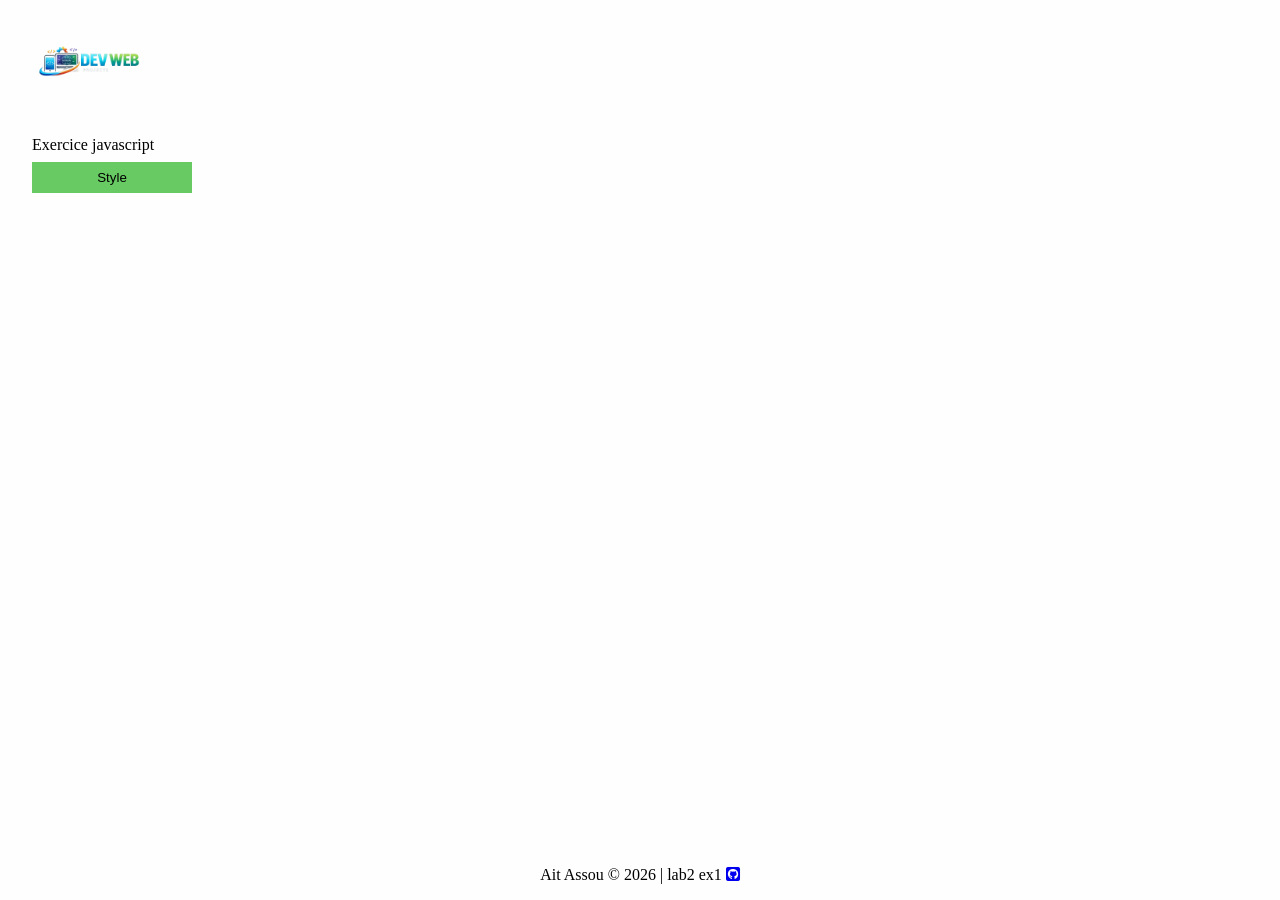
<file: ex1/index.html>
<!DOCTYPE html>
<html lang="fr">
<head>
    <meta charset="UTF-8">
    <meta name="viewport" content="width=device-width, initial-scale=1.0">
    <title>Document</title>
     <link
  rel="stylesheet" href="https://cdnjs.cloudflare.com/ajax/libs/font-awesome/6.5.2/css/all.min.css" />
    <link rel="stylesheet" href="./css/styles.css">
    <script src="./js/changerStyle.js" defer></script>

</head>
<body>
    <main class="container">
        <header>
            <img height="100" src="./images/logo.png" alt="logo">
        </header>
        <main>
            <p id="texte">Exercice javascript</p>
            <button id="jsStyle" onclick="changerStyle()">Style</button>
        </main>

        <footer>
            <p>Ait Assou &copy; 2026 | lab2 ex1  <a href="https://github.com/ait-assou/lab2.git"><i class="fa-brands fa-square-github"></i></a></p>

        </footer>


    </div>
</body>
</html>
</file>
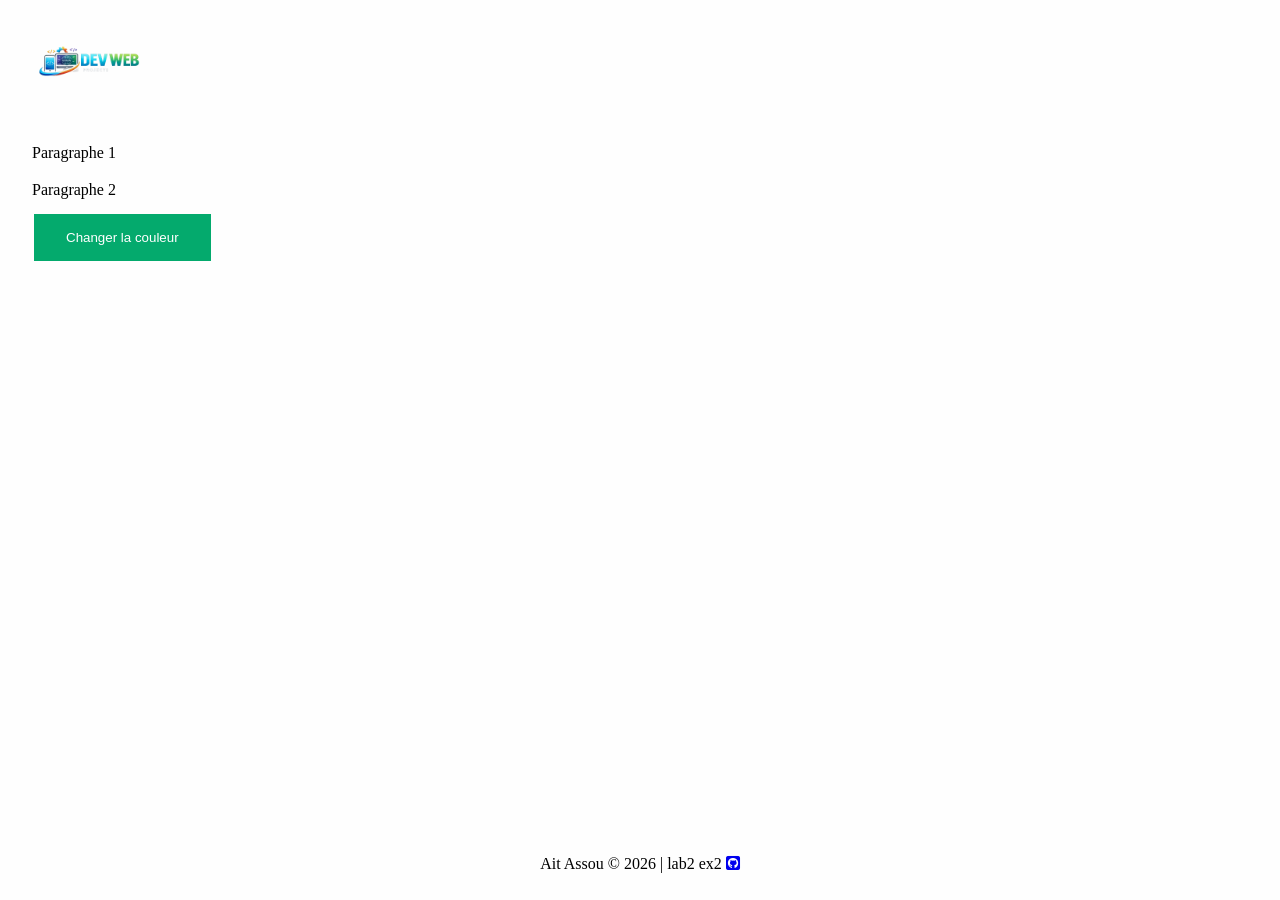
<file: ex2/index.html>
<!DOCTYPE html>
<html lang="fr">
<head>
    <meta charset="UTF-8">
    <meta name="viewport" content="width=device-width, initial-scale=1.0">
    <title>lab 2 | ex2</title>
     <link
  rel="stylesheet" href="https://cdnjs.cloudflare.com/ajax/libs/font-awesome/6.5.2/css/all.min.css" />
    <link rel="stylesheet" href="./css/changerBackground.css">
    <script src="./js/changerStyle.js" defer></script>

</head>
<body>
    <main class="container">
        <header>
            <img height="100" src="./images/logo.png" alt="logo">
        </header>
        <main>
            <p data-pCible="paragraphe cible">Paragraphe 1</p>
            <p data-pCible="paragraphe cible">Paragraphe 2</p>
            <input  type="button" value="Changer la couleur" id="jsStyle" onclick="changerBackground()"/>
        </main>

        <footer>
            <p>Ait Assou &copy; 2026 | lab2 ex2  <a href="https://github.com/ait-assou/lab2.git"><i class="fa-brands fa-square-github"></i></a></p>

        </footer>


    </div>
</body>
</html>
</file>
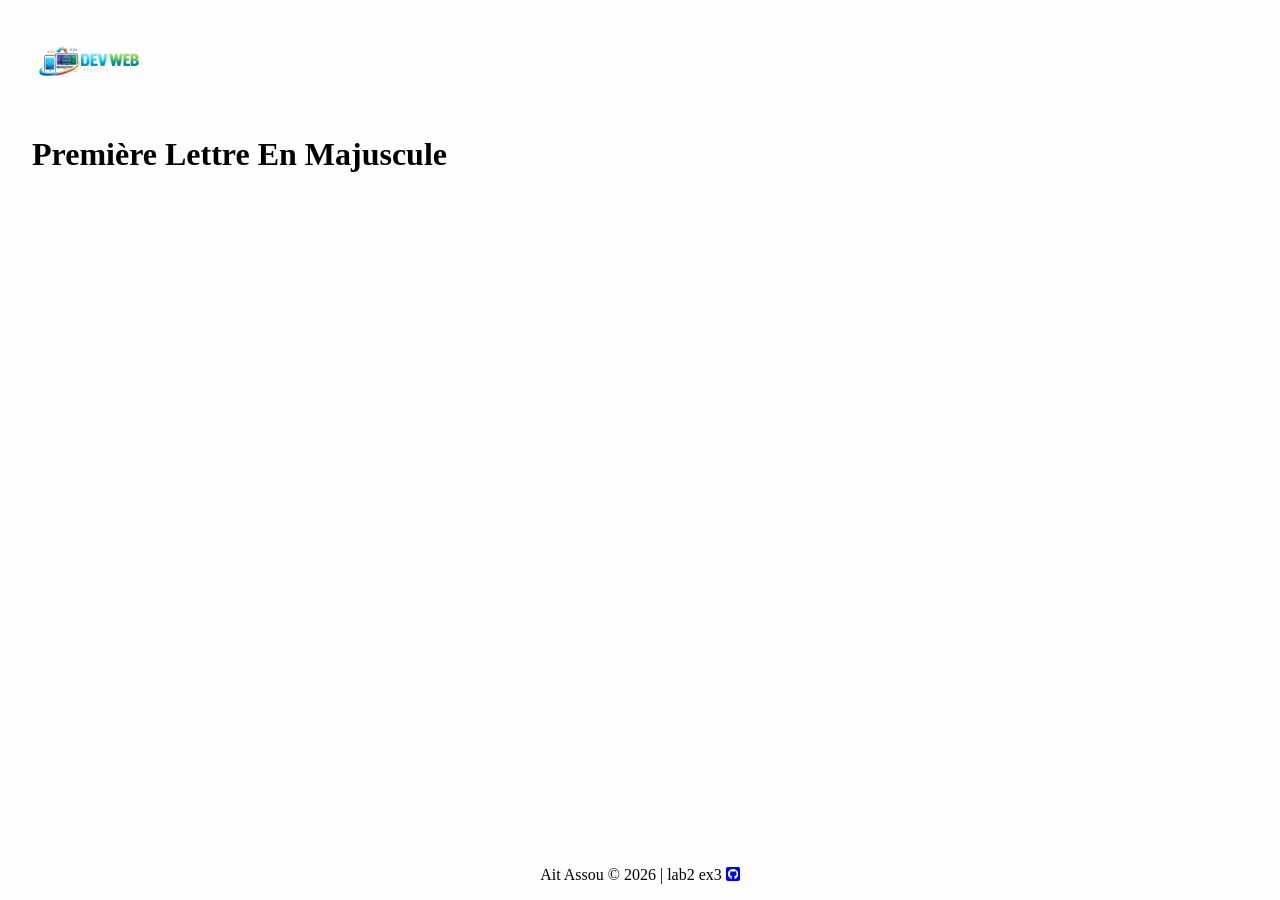
<file: ex3/index.html>
<!DOCTYPE html>
<html lang="fr">
<head>
    <meta charset="UTF-8">
    <meta name="viewport" content="width=device-width, initial-scale=1.0">
    <title>lab 2 | ex3</title>
     <link
  rel="stylesheet" href="https://cdnjs.cloudflare.com/ajax/libs/font-awesome/6.5.2/css/all.min.css" />
    <link rel="stylesheet" href="./css/styles.css">
    <script src="./js/script.js" defer></script>

</head>
<body>
    <main class="container">
        <header>
            <img height="100" src="./images/logo.png" alt="logo">
        </header>
        <main>
            <h1 id="titre">première lettre en majuscule</h1>
        </main>

        <footer>
            <p>Ait Assou &copy; 2026 | lab2 ex3  <a href="https://github.com/ait-assou/lab2.git"><i class="fa-brands fa-square-github"></i></a></p>

        </footer>


    </div>
</body>
</html>
</file>
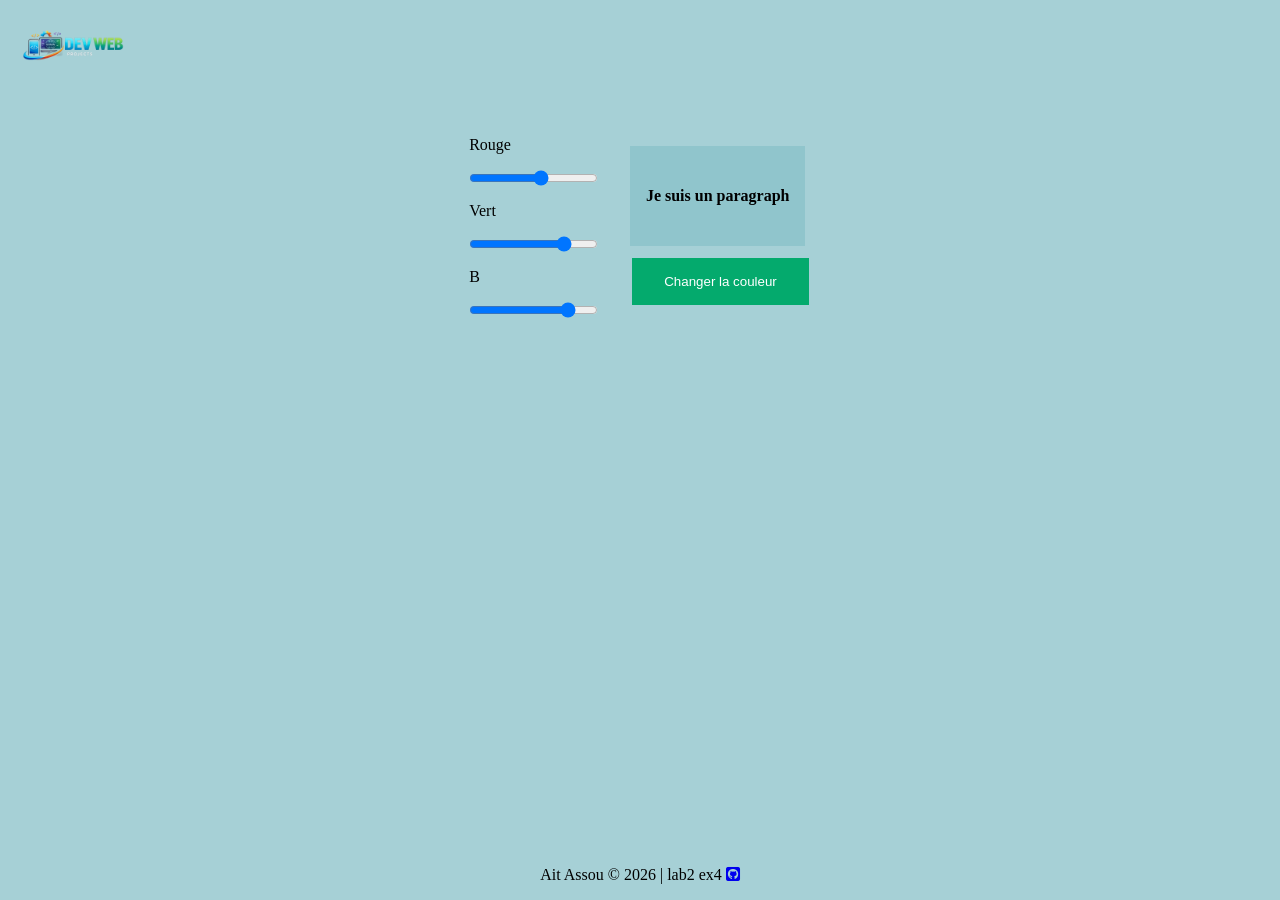
<file: ex4/index.html>
<!DOCTYPE html>
<html lang="fr">
<head>
    <meta charset="UTF-8">
    <meta name="viewport" content="width=device-width, initial-scale=1.0">
    <title>lab 2 | ex4</title>
     <link
  rel="stylesheet" href="https://cdnjs.cloudflare.com/ajax/libs/font-awesome/6.5.2/css/all.min.css" />
    <link rel="stylesheet" href="./css/styles.css">
    <script src="./js/script.js" defer></script>

</head>
<body>
    <div class="container">
        <header>
            <img height="100" src="./images/logo.png" alt="logo">
        </header>
        <main>
            <div class="column">
                
            <label for="slider1">Rouge</label>
            <input type="range" min="0" max="255" value="50" id="slider1">
            <label for="slider1">Vert</label>
            <input type="range" min="0" max="255" value="50" id="slider2">
            <label for="slider1">B</label>
            <input type="range" min="0" max="255" value="50" id="slider3">
            </div>

            <div >
                <div id="couleur-affichee">
                    <p>Je suis un paragraph</p>
                </div>
            <button id="genererCouleur" onclick="genererCouleur()">Changer la couleur</button>
            </div>

        </main>

        <footer>
            <p>Ait Assou &copy; 2026 | lab2 ex4  <a href="https://github.com/ait-assou/lab2.git"><i class="fa-brands fa-square-github"></i></a></p>

        </footer>


    </div>
</body>
</html>
</file>
<file: ex1/css/styles.css>
* {
    margin: 0;
    padding: 0;
    box-sizing: border-box;
}

body {
    background-color: #fefefe;
}

.container {
    

}

main {
    padding: 1rem;
}

footer {
    position: absolute;
    bottom: 1rem;
    left: 50%;
    transform: translateX(-50%);
}
</file>
<file: ex2/css/changerBackground.css>
* {
    margin: 0;
    padding: 0;
    box-sizing: border-box;
}

body {
    background-color: #fefefe;
    fontfamily: Arial, Helvetica, sans-serif;
    fontsize: 12px;
}

.container {
    

}

main {
    padding: 1rem;
}

main p {
    margin-bottom: 0.2rem;
    padding: 0.5rem 0
}

input[type="button"] {
    padding: 0.5rem 1rem;
    background-color: #04AA6D;
    color: white;
    border: none;
    cursor: pointer;
    margin: 4px 2px;
    textdecoration: none;
    padding: 16px 32px;
}



footer {
    position: absolute;
    bottom: 1rem;
    left: 50%;
    transform: translateX(-50%);
}
</file>
<file: ex3/css/styles.css>
* {
    margin: 0;
    padding: 0;
    box-sizing: border-box;
}

body {
    background-color: #fefefe;
}

.container {
    

}

main {
    padding: 1rem;
}

footer {
    position: absolute;
    bottom: 1rem;
    left: 50%;
    transform: translateX(-50%);
}
</file>
<file: ex4/css/styles.css>
* {
    margin: 0;
    padding: 0;
    box-sizing: border-box;
}

body {
    background-color: #fefefe;
}



.container {
    

}

main {
    display: flex;
    justify-content: center;
    align-items: center;
    gap: 2rem;
    width: 600px;
    margin: 2rem auto;
}

#couleur-affichee {
    width: 175px;
    height: 100px;
    margin-bottom: 0.5rem;
    display: grid;
    place-items: center;
    font-weight: bold;
}

#genererCouleur {
    padding: 0.5rem 1rem;
    background-color: #04AA6D;
    color: white;
    border: none;
    cursor: pointer;
    margin: 4px 2px;
    text-decoration: none;
    padding: 16px 32px;
}

.column {
    display: flex;
    flex-direction: column;
    gap: 1rem;
    width: fit-content;
}

footer {
    position: absolute;
    bottom: 1rem;
    left: 50%;
    transform: translateX(-50%);
}
</file>
